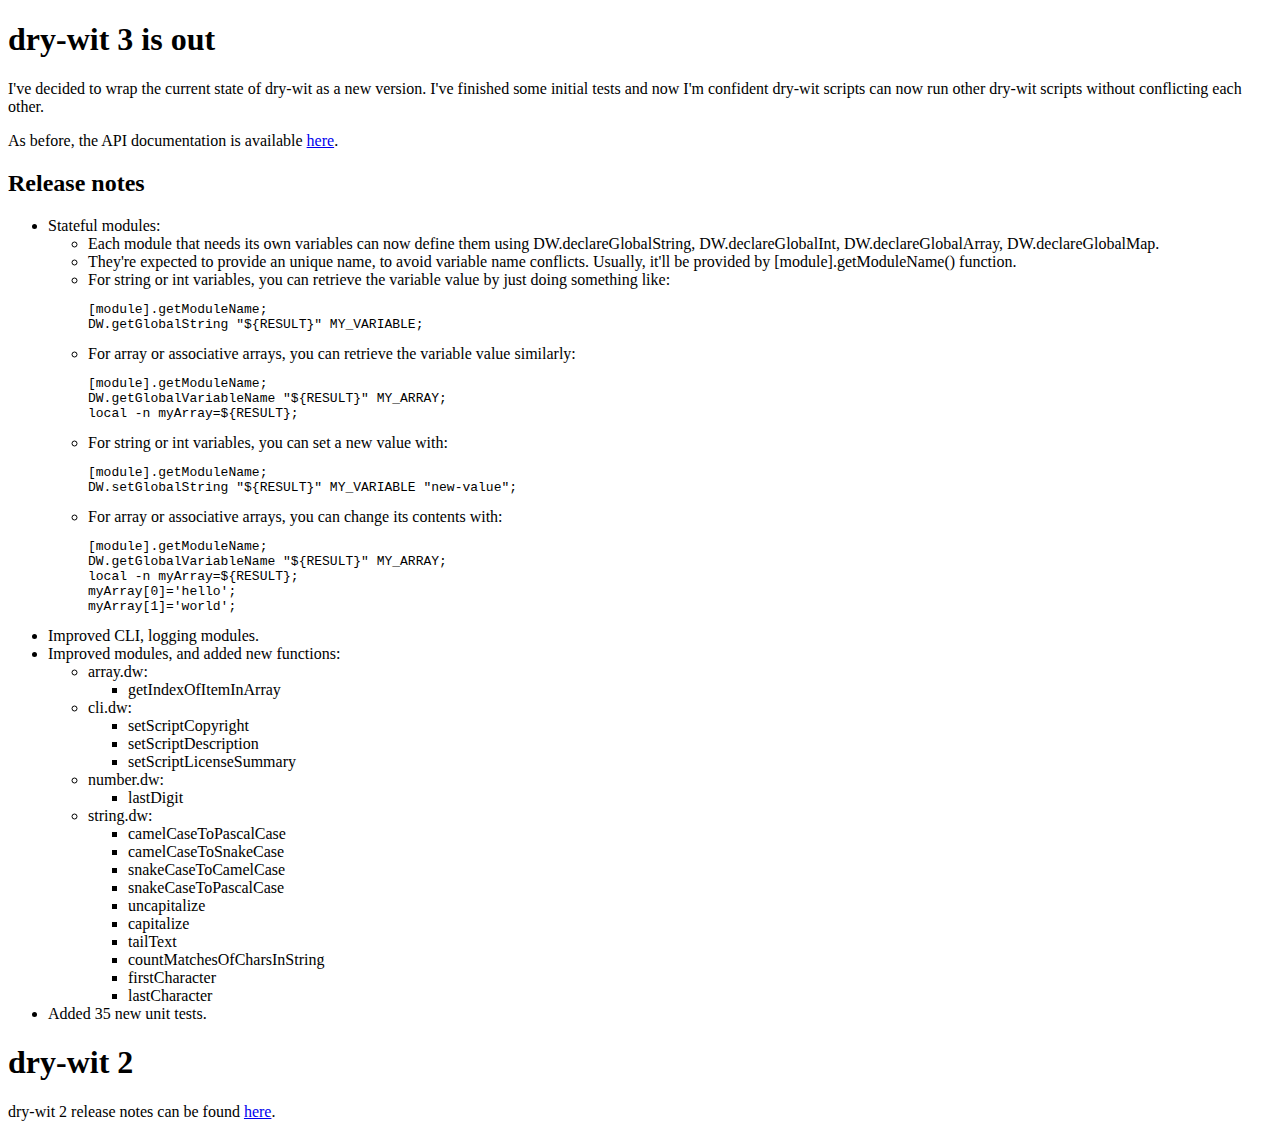
<file: docs/index.html>
<!doctype html>
<html>
    <head>
        <title>dry-wit 3 is out</title>
        <meta charset="utf-8" />
    </head>
    <body>
        <header></header>
        <nav></nav>
        <main>
            <article>
                <h1>dry-wit 3 is out</h1>
                <p>I've decided to wrap the current state of dry-wit as a new version. I've finished some initial tests and now I'm confident dry-wit scripts can now run other dry-wit scripts without conflicting each other.</p>
                <p>As before, the API documentation is available <a href="api.html">here</a>.</p>
                <section>
                    <h2>Release notes</h2>
                    <ul>
                        <li>Stateful modules:
                            <ul>
                                <li>Each module that needs its own variables can now define them using DW.declareGlobalString, DW.declareGlobalInt, DW.declareGlobalArray, DW.declareGlobalMap.</li>
                                <li>They're expected to provide an unique name, to avoid variable name conflicts. Usually, it'll be provided by [module].getModuleName() function.</li>
                                <li>For string or int variables, you can retrieve the variable value by just doing something like:
                                    <pre>[module].getModuleName;
DW.getGlobalString "${RESULT}" MY_VARIABLE;</pre></li>
                                <li>For array or associative arrays, you can retrieve the variable value similarly:
                                    <pre>[module].getModuleName;
DW.getGlobalVariableName "${RESULT}" MY_ARRAY;
local -n myArray=${RESULT};</pre></li>
                                <li>For string or int variables, you can set a new value with:
                                    <pre>[module].getModuleName;
DW.setGlobalString "${RESULT}" MY_VARIABLE "new-value";</pre></li>
                                <li>For array or associative arrays, you can change its contents with:
                                    <pre>[module].getModuleName;
DW.getGlobalVariableName "${RESULT}" MY_ARRAY;
local -n myArray=${RESULT};
myArray[0]='hello';
myArray[1]='world';</pre></li>
                            </ul>
                        </li>
                        <li>Improved CLI, logging modules.</li>
                        <li>Improved modules, and added new functions:
                            <ul>
                                <li>array.dw:
                                    <ul>
                                        <li>getIndexOfItemInArray</li>
                                    </ul>
                                </li>
                                <li>cli.dw:
                                    <ul>
                                        <li>setScriptCopyright</li>
                                        <li>setScriptDescription</li>
                                        <li>setScriptLicenseSummary</li>
                                    </ul>
                                </li>
                                <li>number.dw:
                                    <ul>
                                        <li>lastDigit</li>
                                    </ul>
                                </li>
                                <li>string.dw:
                                    <ul>
                                        <li>camelCaseToPascalCase</li>
                                        <li>camelCaseToSnakeCase</li>
                                        <li>snakeCaseToCamelCase</li>
                                        <li>snakeCaseToPascalCase</li>
                                        <li>uncapitalize</li>
                                        <li>capitalize</li>
                                        <li>tailText</li>
                                        <li>countMatchesOfCharsInString</li>
                                        <li>firstCharacter</li>
                                        <li>lastCharacter</li>
                                    </ul>
                                </li>
                            </ul>
                        </li>
                        <li>Added 35 new unit tests.</li>
                    </ul>
                </section>
            </article>
            <article>
                <h1>dry-wit 2</h1>
                <section>
                    <p>dry-wit 2 release notes can be found <a href="release-2.html">here</a>.</p>
                </section>
            </article>
        </main>
        <footer></footer>
    </body>
</html>
</file>
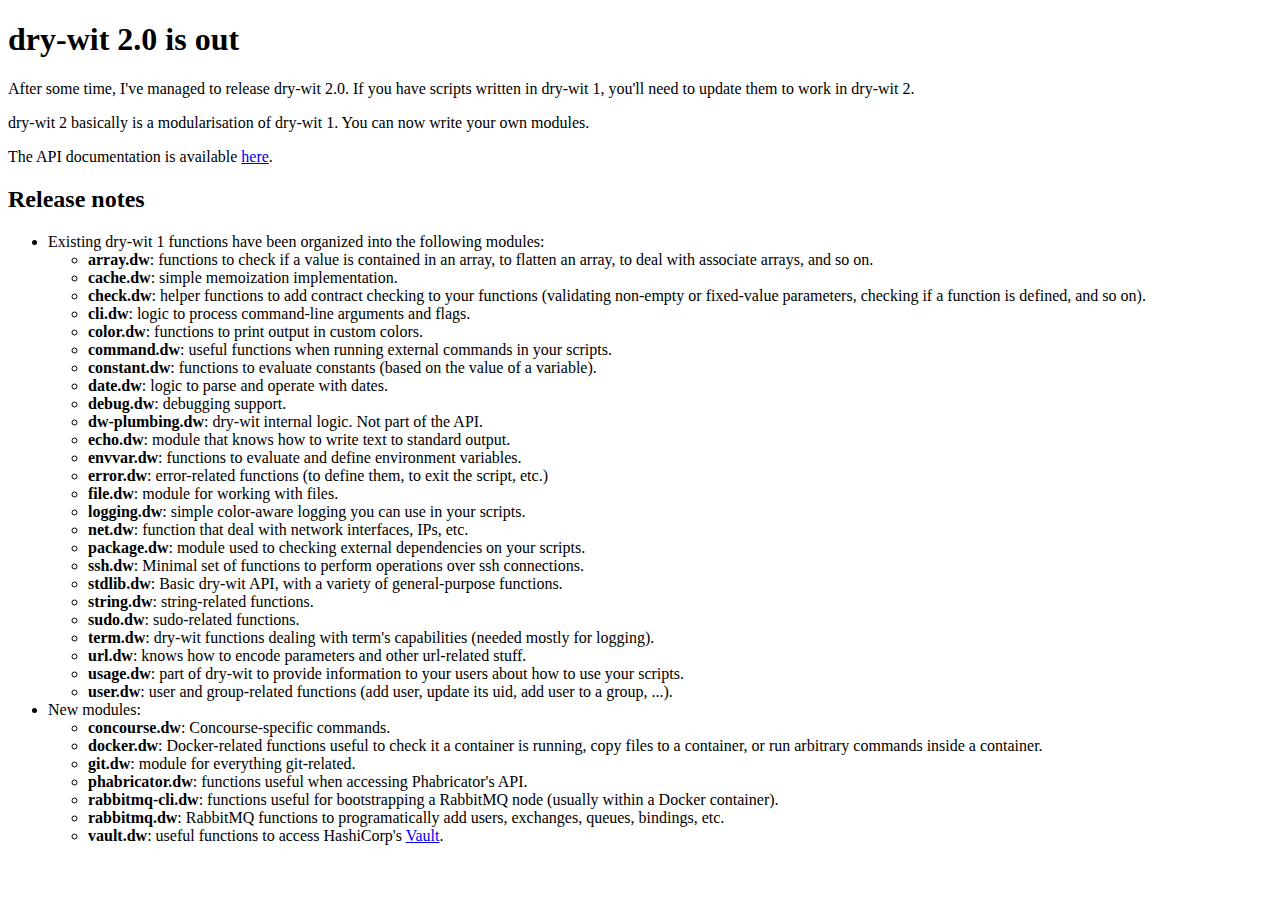
<file: docs/release-2.html>
<!doctype html>
<html>
    <head>
        <title>dry-wit</title>
        <meta charset="utf-8" />
    </head>
    <body>
        <header></header>
        <nav></nav>
        <main>
            <article>
                <h1>dry-wit 2.0 is out</h1>
                <p>After some time, I've managed to release dry-wit 2.0. If you have scripts written in dry-wit 1, you'll need to update them to work in dry-wit 2.</p>
                <p>dry-wit 2 basically is a modularisation of dry-wit 1. You can now write your own modules.</p>
                <p>The API documentation is available <a href="api.html">here</a>.</p>
                <section>
                    <h2>Release notes</h2>
                    <ul>
                        <li>Existing dry-wit 1 functions have been organized into the following modules:
                            <ul>
                                <li><strong>array.dw</strong>: functions to check if a value is contained in an array, to flatten an array, to deal with associate arrays, and so on.</li>
                                <li><strong>cache.dw</strong>: simple memoization implementation.</li>
                                <li><strong>check.dw</strong>: helper functions to add contract checking to your functions (validating non-empty or fixed-value parameters, checking if a function is defined, and so on).</li>
                                <li><strong>cli.dw</strong>: logic to process command-line arguments and flags.</li>
                                <li><strong>color.dw</strong>: functions to print output in custom colors.</li>
                                <li><strong>command.dw</strong>: useful functions when running external commands in your scripts.</li>
                                <li><strong>constant.dw</strong>: functions to evaluate constants (based on the value of a variable).</li>
                                <li><strong>date.dw</strong>: logic to parse and operate with dates.</li>
                                <li><strong>debug.dw</strong>: debugging support.</li>
                                <li><strong>dw-plumbing.dw</strong>: dry-wit internal logic. Not part of the API.</li>
                                <li><strong>echo.dw</strong>: module that knows how to write text to standard output.</li>
                                <li><strong>envvar.dw</strong>: functions to evaluate and define environment variables.</li>
                                <li><strong>error.dw</strong>: error-related functions (to define them, to exit the script, etc.)</li>
                                <li><strong>file.dw</strong>: module for working with files.</li>
                                <li><strong>logging.dw</strong>: simple color-aware logging you can use in your scripts.</li>
                                <li><strong>net.dw</strong>: function that deal with network interfaces, IPs, etc.</li>
                                <li><strong>package.dw</strong>: module used to checking external dependencies on your scripts.</li>
                                <li><strong>ssh.dw</strong>: Minimal set of functions to perform operations over ssh connections.</li>
                                <li><strong>stdlib.dw</strong>: Basic dry-wit API, with a variety of general-purpose functions.</li>
                                <li><strong>string.dw</strong>: string-related functions.</li>
                                <li><strong>sudo.dw</strong>: sudo-related functions.</li>
                                <li><strong>term.dw</strong>: dry-wit functions dealing with term's capabilities (needed mostly for logging).</li>
                                <li><strong>url.dw</strong>: knows how to encode parameters and other url-related stuff.</li>
                                <li><strong>usage.dw</strong>: part of dry-wit to provide information to your users about how to use your scripts.</li>
                                <li><strong>user.dw</strong>: user and group-related functions (add user, update its uid, add user to a group, ...).</li>
                            </ul>
                        </li>
                        <li>New modules:
                            <ul>
                                <li><strong>concourse.dw</strong>: Concourse-specific commands.</li>
                                <li><strong>docker.dw</strong>: Docker-related functions useful to check it a container is running, copy files to a container, or run arbitrary commands inside a container.</li>
                                <li><strong>git.dw</strong>: module for everything git-related.</li>
                                <li><strong>phabricator.dw</strong>: functions useful when accessing Phabricator's API.</li>
                                <li><strong>rabbitmq-cli.dw</strong>: functions useful for bootstrapping a RabbitMQ node (usually within a Docker container).</li>
                                <li><strong>rabbitmq.dw</strong>: RabbitMQ functions to programatically add users, exchanges, queues, bindings, etc.</li>
                                <li><strong>vault.dw</strong>: useful functions to access HashiCorp's <a href="https://www.vaultproject.io" alt="Vault homepage">Vault</a>.</li>
                            </ul>
                        </li>
                    </ul>
                </section>
            </article>
        </main>
        <footer></footer>
    </body>
</html>
</file>
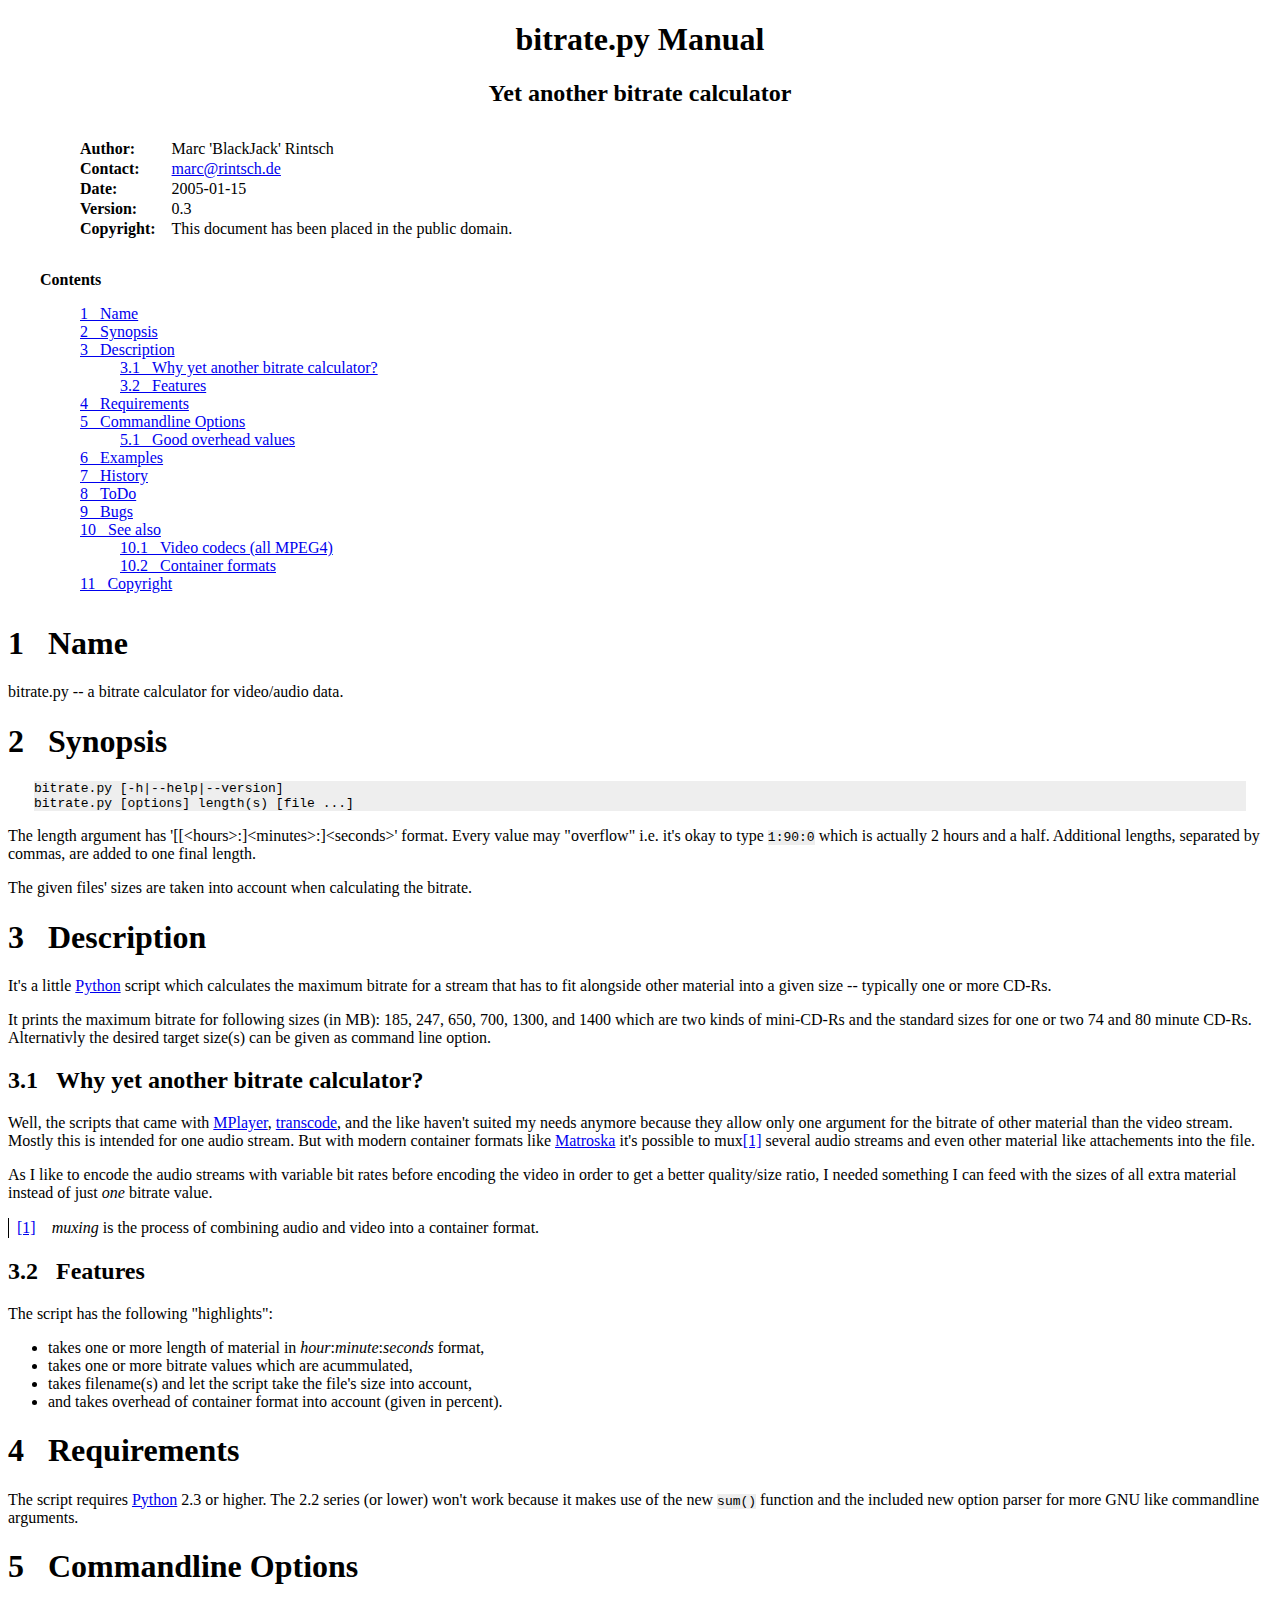
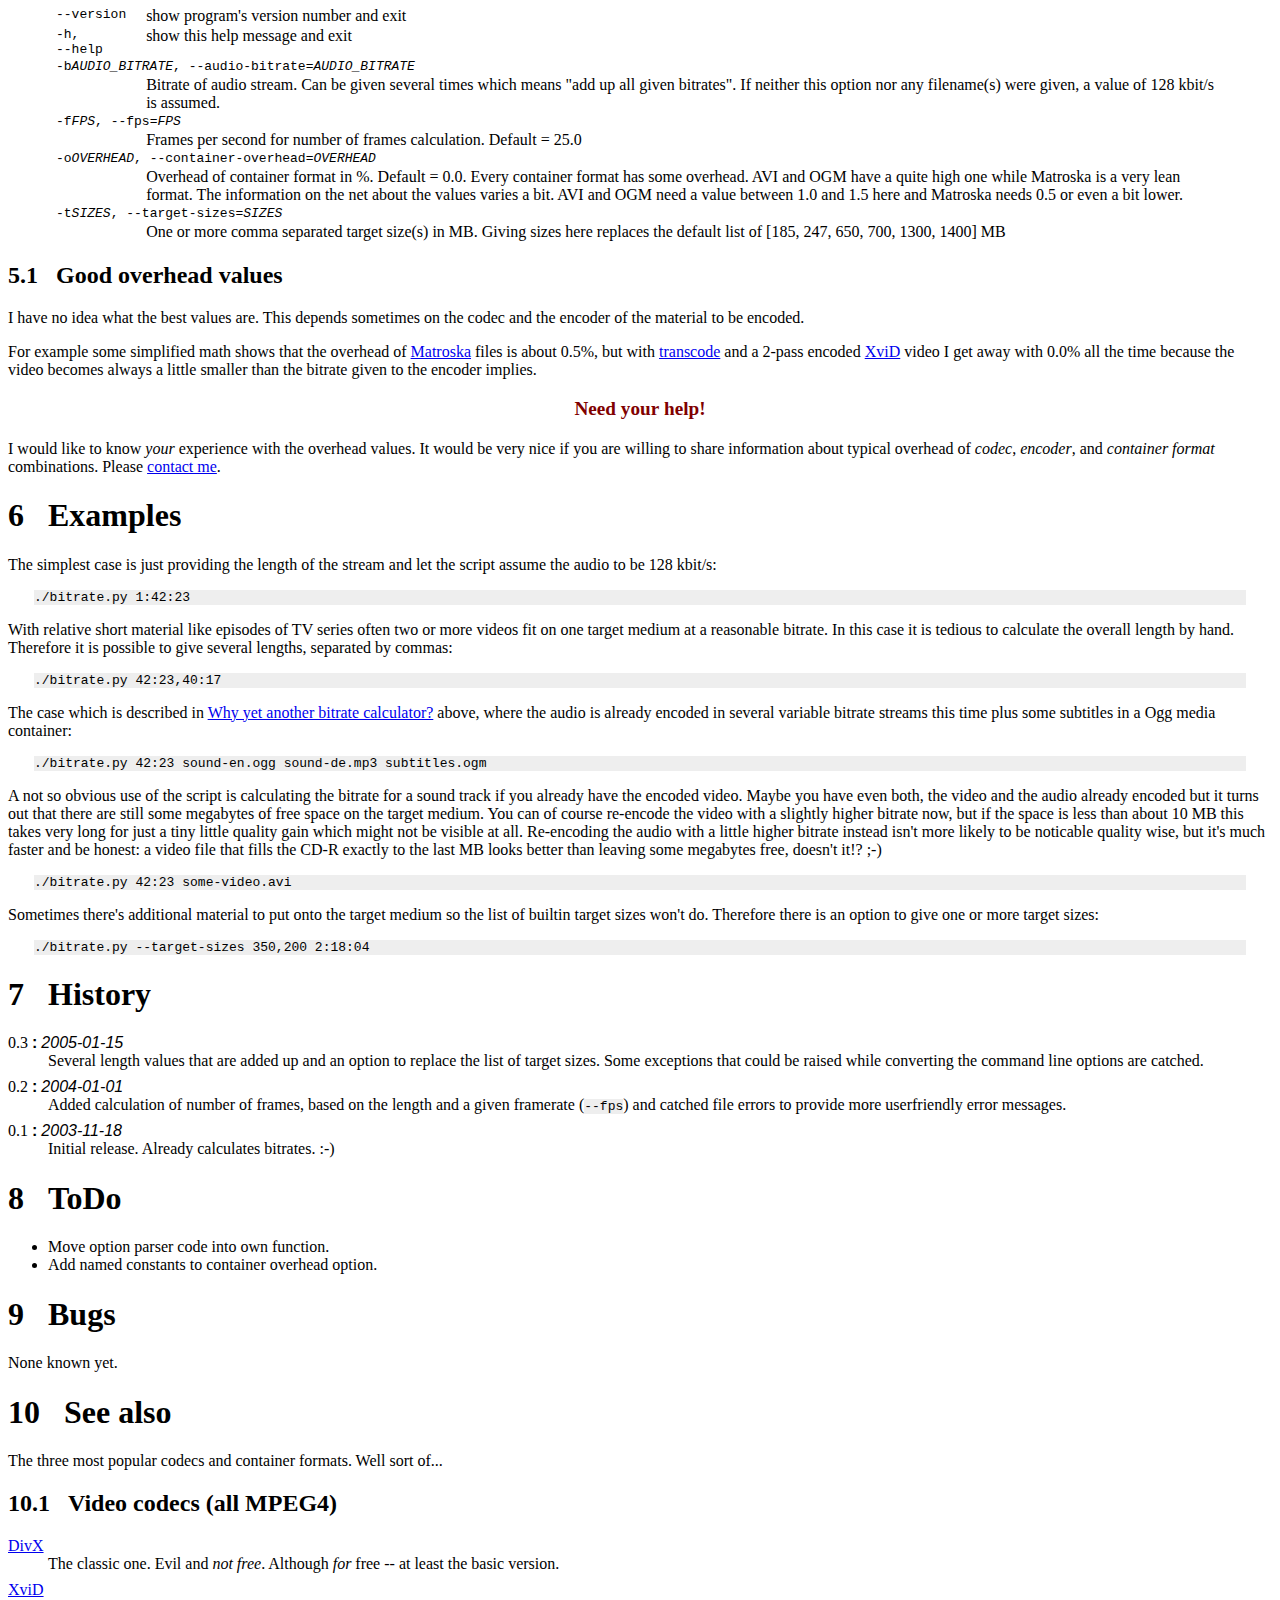
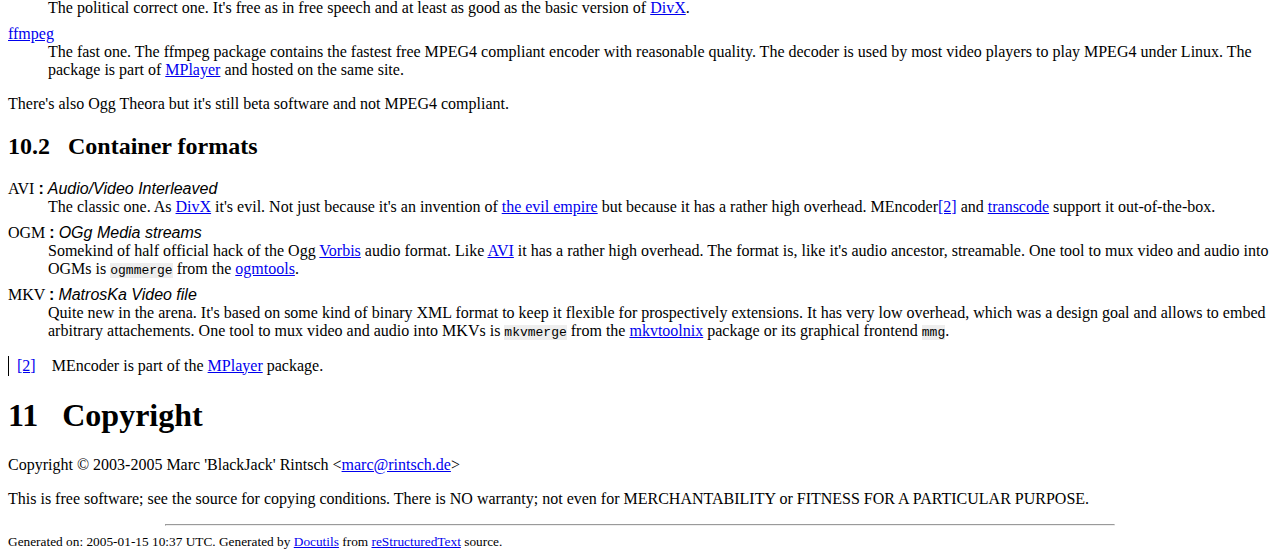
<file: contrib/bitrate-0.3/bitrate-man.html>
<?xml version="1.0" encoding="utf-8" ?>
<!DOCTYPE html PUBLIC "-//W3C//DTD XHTML 1.0 Transitional//EN" "http://www.w3.org/TR/xhtml1/DTD/xhtml1-transitional.dtd">
<html xmlns="http://www.w3.org/1999/xhtml" xml:lang="en" lang="en">
<head>
<meta http-equiv="Content-Type" content="text/html; charset=utf-8" />
<meta name="generator" content="Docutils 0.3.7: http://docutils.sourceforge.net/" />
<title>bitrate.py Manual</title>
<meta name="author" content="Marc 'BlackJack' Rintsch" />
<meta name="date" content="2005-01-15" />
<meta name="copyright" content="This document has been placed in the public domain." />
<meta content="Manual for the bitrate.py script." name="description" />
<meta content="video, bitrate, calculator, XviD, Matroska, AVI, Python" name="keywords" />
<link rel="stylesheet" href="default.css" type="text/css" />
</head>
<body>
<div class="document" id="bitrate-py-manual">
<h1 class="title">bitrate.py Manual</h1>
<h2 class="subtitle" id="yet-another-bitrate-calculator">Yet another bitrate calculator</h2>
<table class="docinfo" frame="void" rules="none">
<col class="docinfo-name" />
<col class="docinfo-content" />
<tbody valign="top">
<tr><th class="docinfo-name">Author:</th>
<td>Marc 'BlackJack' Rintsch</td></tr>
<tr><th class="docinfo-name">Contact:</th>
<td><a class="first last reference" href="mailto:marc&#64;rintsch.de">marc&#64;rintsch.de</a></td></tr>
<tr><th class="docinfo-name">Date:</th>
<td>2005-01-15</td></tr>
<tr><th class="docinfo-name">Version:</th>
<td>0.3</td></tr>
<tr><th class="docinfo-name">Copyright:</th>
<td>This document has been placed in the public domain.</td></tr>
</tbody>
</table>
<div class="contents topic" id="contents">
<p class="topic-title first"><a name="contents">Contents</a></p>
<ul class="auto-toc simple">
<li><a class="reference" href="#name" id="id5" name="id5">1&nbsp;&nbsp;&nbsp;Name</a></li>
<li><a class="reference" href="#synopsis" id="id6" name="id6">2&nbsp;&nbsp;&nbsp;Synopsis</a></li>
<li><a class="reference" href="#description" id="id7" name="id7">3&nbsp;&nbsp;&nbsp;Description</a><ul class="auto-toc">
<li><a class="reference" href="#why-yet-another-bitrate-calculator" id="id8" name="id8">3.1&nbsp;&nbsp;&nbsp;Why yet another bitrate calculator?</a></li>
<li><a class="reference" href="#features" id="id9" name="id9">3.2&nbsp;&nbsp;&nbsp;Features</a></li>
</ul>
</li>
<li><a class="reference" href="#requirements" id="id10" name="id10">4&nbsp;&nbsp;&nbsp;Requirements</a></li>
<li><a class="reference" href="#commandline-options" id="id11" name="id11">5&nbsp;&nbsp;&nbsp;Commandline Options</a><ul class="auto-toc">
<li><a class="reference" href="#good-overhead-values" id="id12" name="id12">5.1&nbsp;&nbsp;&nbsp;Good overhead values</a></li>
</ul>
</li>
<li><a class="reference" href="#examples" id="id13" name="id13">6&nbsp;&nbsp;&nbsp;Examples</a></li>
<li><a class="reference" href="#history" id="id14" name="id14">7&nbsp;&nbsp;&nbsp;History</a></li>
<li><a class="reference" href="#todo" id="id15" name="id15">8&nbsp;&nbsp;&nbsp;ToDo</a></li>
<li><a class="reference" href="#bugs" id="id16" name="id16">9&nbsp;&nbsp;&nbsp;Bugs</a></li>
<li><a class="reference" href="#see-also" id="id17" name="id17">10&nbsp;&nbsp;&nbsp;See also</a><ul class="auto-toc">
<li><a class="reference" href="#video-codecs-all-mpeg4" id="id18" name="id18">10.1&nbsp;&nbsp;&nbsp;Video codecs (all MPEG4)</a></li>
<li><a class="reference" href="#container-formats" id="id19" name="id19">10.2&nbsp;&nbsp;&nbsp;Container formats</a></li>
</ul>
</li>
<li><a class="reference" href="#copyright" id="id20" name="id20">11&nbsp;&nbsp;&nbsp;Copyright</a></li>
</ul>
</div>
<div class="section" id="name">
<h1><a class="toc-backref" href="#id5" name="name">1&nbsp;&nbsp;&nbsp;Name</a></h1>
<p>bitrate.py -- a bitrate calculator for video/audio data.</p>
</div>
<div class="section" id="synopsis">
<h1><a class="toc-backref" href="#id6" name="synopsis">2&nbsp;&nbsp;&nbsp;Synopsis</a></h1>
<pre class="literal-block">
bitrate.py [-h|--help|--version]
bitrate.py [options] length(s) [file ...]
</pre>
<p>The length argument has '[[&lt;hours&gt;:]&lt;minutes&gt;:]&lt;seconds&gt;' format.
Every value may &quot;overflow&quot; i.e. it's okay to type <tt class="docutils literal"><span class="pre">1:90:0</span></tt> which is
actually 2 hours and a half.  Additional lengths, separated by commas,
are added to one final length.</p>
<p>The given files' sizes are taken into account when calculating the
bitrate.</p>
</div>
<div class="section" id="description">
<h1><a class="toc-backref" href="#id7" name="description">3&nbsp;&nbsp;&nbsp;Description</a></h1>
<p>It's a little <a class="reference" href="http://www.python.org/">Python</a> script which calculates the maximum bitrate for
a stream that has to fit alongside other material into a given size --
typically one or more CD-Rs.</p>
<p>It prints the maximum bitrate for following sizes (in MB): 185, 247,
650, 700, 1300, and 1400 which are two kinds of mini-CD-Rs and the
standard sizes for one or two 74 and 80 minute CD-Rs.  Alternativly
the desired target size(s) can be given as command line option.</p>
<div class="section" id="why-yet-another-bitrate-calculator">
<h2><a class="toc-backref" href="#id8" name="why-yet-another-bitrate-calculator">3.1&nbsp;&nbsp;&nbsp;Why yet another bitrate calculator?</a></h2>
<p>Well, the scripts that came with <a class="reference" href="http://www.MPlayerHQ.hu/">MPlayer</a>, <a class="reference" href="http://www.transcoding.org/">transcode</a>, and the like
haven't suited my needs anymore because they allow only one argument
for the bitrate of other material than the video stream.  Mostly this
is intended for one audio stream.  But with modern container formats
like <a class="reference" href="http://www.matroska.org/">Matroska</a> it's possible to mux<a class="footnote-reference" href="#id2" id="id1" name="id1">[1]</a> several audio streams and
even other material like attachements into the file.</p>
<p>As I like to encode the audio streams with variable bit rates before
encoding the video in order to get a better quality/size ratio, I
needed something I can feed with the sizes of all extra material
instead of just <em>one</em> bitrate value.</p>
<table class="docutils footnote" frame="void" id="id2" rules="none">
<colgroup><col class="label" /><col /></colgroup>
<tbody valign="top">
<tr><td class="label"><a class="fn-backref" href="#id1" name="id2">[1]</a></td><td><em>muxing</em> is the process of combining audio and video into a
container format.</td></tr>
</tbody>
</table>
</div>
<div class="section" id="features">
<h2><a class="toc-backref" href="#id9" name="features">3.2&nbsp;&nbsp;&nbsp;Features</a></h2>
<p>The script has the following &quot;highlights&quot;:</p>
<ul class="simple">
<li>takes one or more length of material in <em>hour</em>:<em>minute</em>:<em>seconds</em>
format,</li>
<li>takes one or more bitrate values which are acummulated,</li>
<li>takes filename(s) and let the script take the file's size into
account,</li>
<li>and takes overhead of container format into account (given in
percent).</li>
</ul>
</div>
</div>
<div class="section" id="requirements">
<h1><a class="toc-backref" href="#id10" name="requirements">4&nbsp;&nbsp;&nbsp;Requirements</a></h1>
<p>The script requires <a class="reference" href="http://www.python.org/">Python</a> 2.3 or higher.  The 2.2 series (or lower)
won't work because it makes use of the new <tt class="docutils literal"><span class="pre">sum()</span></tt> function and the
included new option parser for more GNU like commandline arguments.</p>
</div>
<div class="section" id="commandline-options">
<h1><a class="toc-backref" href="#id11" name="commandline-options">5&nbsp;&nbsp;&nbsp;Commandline Options</a></h1>
<blockquote>
<table class="docutils option-list" frame="void" rules="none">
<col class="option" />
<col class="description" />
<tbody valign="top">
<tr><td>
<kbd><span class="option">--version</span></kbd></td>
<td>show program's version number and exit</td></tr>
<tr><td>
<kbd><span class="option">-h</span>, <span class="option">--help</span></kbd></td>
<td>show this help message and exit</td></tr>
<tr><td colspan="2">
<kbd><span class="option">-b</span><var>AUDIO_BITRATE</var>, <span class="option">--audio-bitrate</span>=<var>AUDIO_BITRATE</var></kbd></td>
</tr>
<tr><td>&nbsp;</td><td>Bitrate of audio stream.  Can be given several times
which means &quot;add up all given bitrates&quot;.  If neither
this option nor any filename(s) were given, a value of
128 kbit/s is assumed.</td></tr>
<tr><td colspan="2">
<kbd><span class="option">-f</span><var>FPS</var>, <span class="option">--fps</span>=<var>FPS</var></kbd></td>
</tr>
<tr><td>&nbsp;</td><td>Frames per second for number of frames calculation.
Default = 25.0</td></tr>
<tr><td colspan="2">
<kbd><span class="option">-o</span><var>OVERHEAD</var>, <span class="option">--container-overhead</span>=<var>OVERHEAD</var></kbd></td>
</tr>
<tr><td>&nbsp;</td><td>Overhead of container format in %.  Default = 0.0. Every
container format has some overhead.  AVI and OGM have a
quite high one while Matroska is a very lean format.
The information on the net about the values varies a
bit.  AVI and OGM need a value between 1.0 and 1.5 here
and Matroska needs 0.5 or even a bit lower.</td></tr>
<tr><td colspan="2">
<kbd><span class="option">-t</span><var>SIZES</var>, <span class="option">--target-sizes</span>=<var>SIZES</var></kbd></td>
</tr>
<tr><td>&nbsp;</td><td>One or more comma separated target size(s) in MB.
Giving sizes here replaces the default list of [185,
247, 650, 700, 1300, 1400] MB</td></tr>
</tbody>
</table>
</blockquote>
<div class="section" id="good-overhead-values">
<h2><a class="toc-backref" href="#id12" name="good-overhead-values">5.1&nbsp;&nbsp;&nbsp;Good overhead values</a></h2>
<p>I have no idea what the best values are.  This depends sometimes on
the codec and the encoder of the material to be encoded.</p>
<p>For example some simplified math shows that the overhead of <a class="reference" href="http://www.matroska.org/">Matroska</a>
files is about 0.5%, but with <a class="reference" href="http://www.transcoding.org/">transcode</a> and a 2-pass encoded <a class="reference" href="http://www.xvid.org/">XviD</a>
video I get away with 0.0% all the time because the video becomes
always a little smaller than the bitrate given to the encoder implies.</p>
<p class="rubric">Need <strong>your</strong> help!</p>
<p>I would like to know <em>your</em> experience with the overhead values.  It
would be very nice if you are willing to share information about
typical overhead of <em>codec</em>, <em>encoder</em>, and <em>container format</em>
combinations.  Please <a class="reference" href="mailto:marc&#64;rintsch.de">contact me</a>.</p>
</div>
</div>
<div class="section" id="examples">
<h1><a class="toc-backref" href="#id13" name="examples">6&nbsp;&nbsp;&nbsp;Examples</a></h1>
<p>The simplest case is just providing the length of the stream and let
the script assume the audio to be 128 kbit/s:</p>
<pre class="literal-block">
./bitrate.py 1:42:23
</pre>
<p>With relative short material like episodes of TV series often two or
more videos fit on one target medium at a reasonable bitrate.  In this
case it is tedious to calculate the overall length by hand.  Therefore
it is possible to give several lengths, separated by commas:</p>
<pre class="literal-block">
./bitrate.py 42:23,40:17
</pre>
<p>The case which is described in <a class="reference" href="#why-yet-another-bitrate-calculator">Why yet another bitrate calculator?</a>
above, where the audio is already encoded in several variable bitrate
streams this time plus some subtitles in a Ogg media container:</p>
<pre class="literal-block">
./bitrate.py 42:23 sound-en.ogg sound-de.mp3 subtitles.ogm
</pre>
<p>A not so obvious use of the script is calculating the bitrate for a
sound track if you already have the encoded video.  Maybe you have
even both, the video and the audio already encoded but it turns out
that there are still some megabytes of free space on the target
medium.  You can of course re-encode the video with a slightly higher
bitrate now, but if the space is less than about 10 MB this takes very
long for just a tiny little quality gain which might not be visible at
all.  Re-encoding the audio with a little higher bitrate instead isn't
more likely to be noticable quality wise, but it's much faster and be
honest: a video file that fills the CD-R exactly to the last MB looks
better than leaving some megabytes free, doesn't it!?  ;-)</p>
<pre class="literal-block">
./bitrate.py 42:23 some-video.avi
</pre>
<p>Sometimes there's additional material to put onto the target medium so
the list of builtin target sizes won't do.  Therefore there is an
option to give one or more target sizes:</p>
<pre class="literal-block">
./bitrate.py --target-sizes 350,200 2:18:04
</pre>
</div>
<div class="section" id="history">
<h1><a class="toc-backref" href="#id14" name="history">7&nbsp;&nbsp;&nbsp;History</a></h1>
<dl class="docutils">
<dt>0.3 <span class="classifier-delimiter">:</span> <span class="classifier">2005-01-15</span></dt>
<dd>Several length values that are added up and an option to replace the
list of target sizes.  Some exceptions that could be raised while
converting the command line options are catched.</dd>
<dt>0.2 <span class="classifier-delimiter">:</span> <span class="classifier">2004-01-01</span></dt>
<dd>Added calculation of number of frames, based on the length and a
given framerate (<tt class="docutils literal"><span class="pre">--fps</span></tt>) and catched file errors to provide more
userfriendly error messages.</dd>
<dt>0.1 <span class="classifier-delimiter">:</span> <span class="classifier">2003-11-18</span></dt>
<dd>Initial release.  Already calculates bitrates.  :-)</dd>
</dl>
</div>
<div class="section" id="todo">
<h1><a class="toc-backref" href="#id15" name="todo">8&nbsp;&nbsp;&nbsp;ToDo</a></h1>
<ul class="simple">
<li>Move option parser code into own function.</li>
<li>Add named constants to container overhead option.</li>
</ul>
</div>
<div class="section" id="bugs">
<h1><a class="toc-backref" href="#id16" name="bugs">9&nbsp;&nbsp;&nbsp;Bugs</a></h1>
<p>None known yet.</p>
</div>
<div class="section" id="see-also">
<h1><a class="toc-backref" href="#id17" name="see-also">10&nbsp;&nbsp;&nbsp;See also</a></h1>
<p>The three most popular codecs and container formats.  Well sort of...</p>
<div class="section" id="video-codecs-all-mpeg4">
<h2><a class="toc-backref" href="#id18" name="video-codecs-all-mpeg4">10.1&nbsp;&nbsp;&nbsp;Video codecs (all MPEG4)</a></h2>
<dl class="docutils">
<dt><a class="reference" href="http://www.divx.com/">DivX</a></dt>
<dd>The classic one.  Evil and <em>not free</em>.  Although <em>for</em> free -- at
least the basic version.</dd>
<dt><a class="reference" href="http://www.xvid.org/">XviD</a></dt>
<dd>The political correct one.  It's free as in free speech and at
least as good as the basic version of <a class="reference" href="http://www.divx.com/">DivX</a>.</dd>
<dt><a class="reference" href="http://www.MPlayerHQ.hu/">ffmpeg</a></dt>
<dd>The fast one.  The ffmpeg package contains the fastest free MPEG4
compliant encoder with reasonable quality.  The decoder is used by
most video players to play MPEG4 under Linux.  The package is part
of <a class="reference" href="http://www.MPlayerHQ.hu/">MPlayer</a> and hosted on the same site.</dd>
</dl>
<p>There's also Ogg Theora but it's still beta software and not MPEG4
compliant.</p>
</div>
<div class="section" id="container-formats">
<h2><a class="toc-backref" href="#id19" name="container-formats">10.2&nbsp;&nbsp;&nbsp;Container formats</a></h2>
<dl class="docutils">
<dt><a class="target" id="avi" name="avi">AVI</a> <span class="classifier-delimiter">:</span> <span class="classifier">Audio/Video Interleaved</span></dt>
<dd>The classic one.  As <a class="reference" href="http://www.divx.com/">DivX</a> it's evil.  Not just because it's an
invention of <a class="reference" href="http://www.micro$oft.com/">the evil empire</a> but because it has a rather high
overhead.  MEncoder<a class="footnote-reference" href="#id4" id="id3" name="id3">[2]</a> and <a class="reference" href="http://www.transcoding.org/">transcode</a> support it out-of-the-box.</dd>
<dt><a class="target" id="ogm" name="ogm">OGM</a> <span class="classifier-delimiter">:</span> <span class="classifier">OGg Media streams</span></dt>
<dd>Somekind of half official hack of the Ogg <a class="reference" href="http://www.vorbis.com/">Vorbis</a> audio format.
Like <a class="reference" href="#avi">AVI</a> it has a rather high overhead.  The format is, like it's
audio ancestor, streamable.  One tool to mux video and audio into
OGMs is <tt class="docutils literal"><span class="pre">ogmmerge</span></tt> from the <a class="reference" href="http://www.bunkus.org/videotools/ogmtools/">ogmtools</a>.</dd>
<dt><a class="target" id="mkv" name="mkv">MKV</a> <span class="classifier-delimiter">:</span> <span class="classifier">MatrosKa Video file</span></dt>
<dd>Quite new in the arena.  It's based on some kind of binary XML
format to keep it flexible for prospectively extensions.  It has
very low overhead, which was a design goal and allows to embed
arbitrary attachements. One tool to mux video and audio into MKVs
is <tt class="docutils literal"><span class="pre">mkvmerge</span></tt> from the <a class="reference" href="http://www.bunkus.org/videotools/mkvtoolnix/">mkvtoolnix</a> package or its graphical
frontend <tt class="docutils literal"><span class="pre">mmg</span></tt>.</dd>
</dl>
<table class="docutils footnote" frame="void" id="id4" rules="none">
<colgroup><col class="label" /><col /></colgroup>
<tbody valign="top">
<tr><td class="label"><a class="fn-backref" href="#id3" name="id4">[2]</a></td><td>MEncoder is part of the <a class="reference" href="http://www.MPlayerHQ.hu/">MPlayer</a> package.</td></tr>
</tbody>
</table>
</div>
</div>
<div class="section" id="copyright">
<h1><a class="toc-backref" href="#id20" name="copyright">11&nbsp;&nbsp;&nbsp;Copyright</a></h1>
<p>Copyright © 2003-2005 Marc 'BlackJack' Rintsch &lt;<a class="reference" href="mailto:marc&#64;rintsch.de">marc&#64;rintsch.de</a>&gt;</p>
<p>This is free software; see the source for copying conditions. There is
NO warranty; not even for MERCHANTABILITY or FITNESS FOR A PARTICULAR
PURPOSE.</p>
</div>
</div>
<hr class="docutils footer" />
<div class="footer">
Generated on: 2005-01-15 10:37 UTC.
Generated by <a class="reference" href="http://docutils.sourceforge.net/">Docutils</a> from <a class="reference" href="http://docutils.sourceforge.net/rst.html">reStructuredText</a> source.
</div>
</body>
</html>
</file>
<file: contrib/bitrate-0.3/default.css>
/*
:Author: David Goodger
:Contact: goodger@users.sourceforge.net
:date: $Date: 2003/11/18 18:42:19 $
:version: $Revision: 1.1 $
:copyright: This stylesheet has been placed in the public domain.

Default cascading style sheet for the HTML output of Docutils.
*/

.first {
  margin-top: 0 }

.last {
  margin-bottom: 0 }

a.toc-backref {
  text-decoration: none ;
  color: black }

dd {
  margin-bottom: 0.5em }

div.abstract {
  margin: 2em 5em }

div.abstract p.topic-title {
  font-weight: bold ;
  text-align: center }

div.attention, div.caution, div.danger, div.error, div.hint,
div.important, div.note, div.tip, div.warning, div.admonition {
  margin: 2em ;
  border: medium outset ;
  padding: 1em }

div.attention p.admonition-title, div.caution p.admonition-title,
div.danger p.admonition-title, div.error p.admonition-title,
div.warning p.admonition-title {
  color: red ;
  font-weight: bold ;
  font-family: sans-serif }

div.hint p.admonition-title, div.important p.admonition-title,
div.note p.admonition-title, div.tip p.admonition-title,
div.admonition p.admonition-title {
  font-weight: bold ;
  font-family: sans-serif }

div.dedication {
  margin: 2em 5em ;
  text-align: center ;
  font-style: italic }

div.dedication p.topic-title {
  font-weight: bold ;
  font-style: normal }

div.figure {
  margin-left: 2em }

div.footer, div.header {
  font-size: smaller }

div.sidebar {
  margin-left: 1em ;
  border: medium outset ;
  padding: 0em 1em ;
  background-color: #ffffee ;
  width: 40% ;
  float: right ;
  clear: right }

div.sidebar p.rubric {
  font-family: sans-serif ;
  font-size: medium }

div.system-messages {
  margin: 5em }

div.system-messages h1 {
  color: red }

div.system-message {
  border: medium outset ;
  padding: 1em }

div.system-message p.system-message-title {
  color: red ;
  font-weight: bold }

div.topic {
  margin: 2em }

h1.title {
  text-align: center }

h2.subtitle {
  text-align: center }

hr {
  width: 75% }

ol.simple, ul.simple {
  margin-bottom: 1em }

ol.arabic {
  list-style: decimal }

ol.loweralpha {
  list-style: lower-alpha }

ol.upperalpha {
  list-style: upper-alpha }

ol.lowerroman {
  list-style: lower-roman }

ol.upperroman {
  list-style: upper-roman }

p.attribution {
  text-align: right ;
  margin-left: 50% }

p.caption {
  font-style: italic }

p.credits {
  font-style: italic ;
  font-size: smaller }

p.label {
  white-space: nowrap }

p.rubric {
  font-weight: bold ;
  font-size: larger ;
  color: maroon ;
  text-align: center }

p.sidebar-title {
  font-family: sans-serif ;
  font-weight: bold ;
  font-size: larger }

p.sidebar-subtitle {
  font-family: sans-serif ;
  font-weight: bold }

p.topic-title {
  font-weight: bold }

pre.address {
  margin-bottom: 0 ;
  margin-top: 0 ;
  font-family: serif ;
  font-size: 100% }

pre.line-block {
  font-family: serif ;
  font-size: 100% }

pre.literal-block, pre.doctest-block {
  margin-left: 2em ;
  margin-right: 2em ;
  background-color: #eeeeee }

span.classifier {
  font-family: sans-serif ;
  font-style: oblique }

span.classifier-delimiter {
  font-family: sans-serif ;
  font-weight: bold }

span.interpreted {
  font-family: sans-serif }

span.option {
  white-space: nowrap }

span.option-argument {
  font-style: italic }

span.pre {
  white-space: pre }

span.problematic {
  color: red }

table {
  margin-top: 0.5em ;
  margin-bottom: 0.5em }

table.citation {
  border-left: solid thin gray ;
  padding-left: 0.5ex }

table.docinfo {
  margin: 2em 4em }

table.footnote {
  border-left: solid thin black ;
  padding-left: 0.5ex }

td, th {
  padding-left: 0.5em ;
  padding-right: 0.5em ;
  vertical-align: top }

th.docinfo-name, th.field-name {
  font-weight: bold ;
  text-align: left ;
  white-space: nowrap }

h1 tt, h2 tt, h3 tt, h4 tt, h5 tt, h6 tt {
  font-size: 100% }

tt {
  background-color: #eeeeee }

ul.auto-toc {
  list-style-type: none }
</file>
